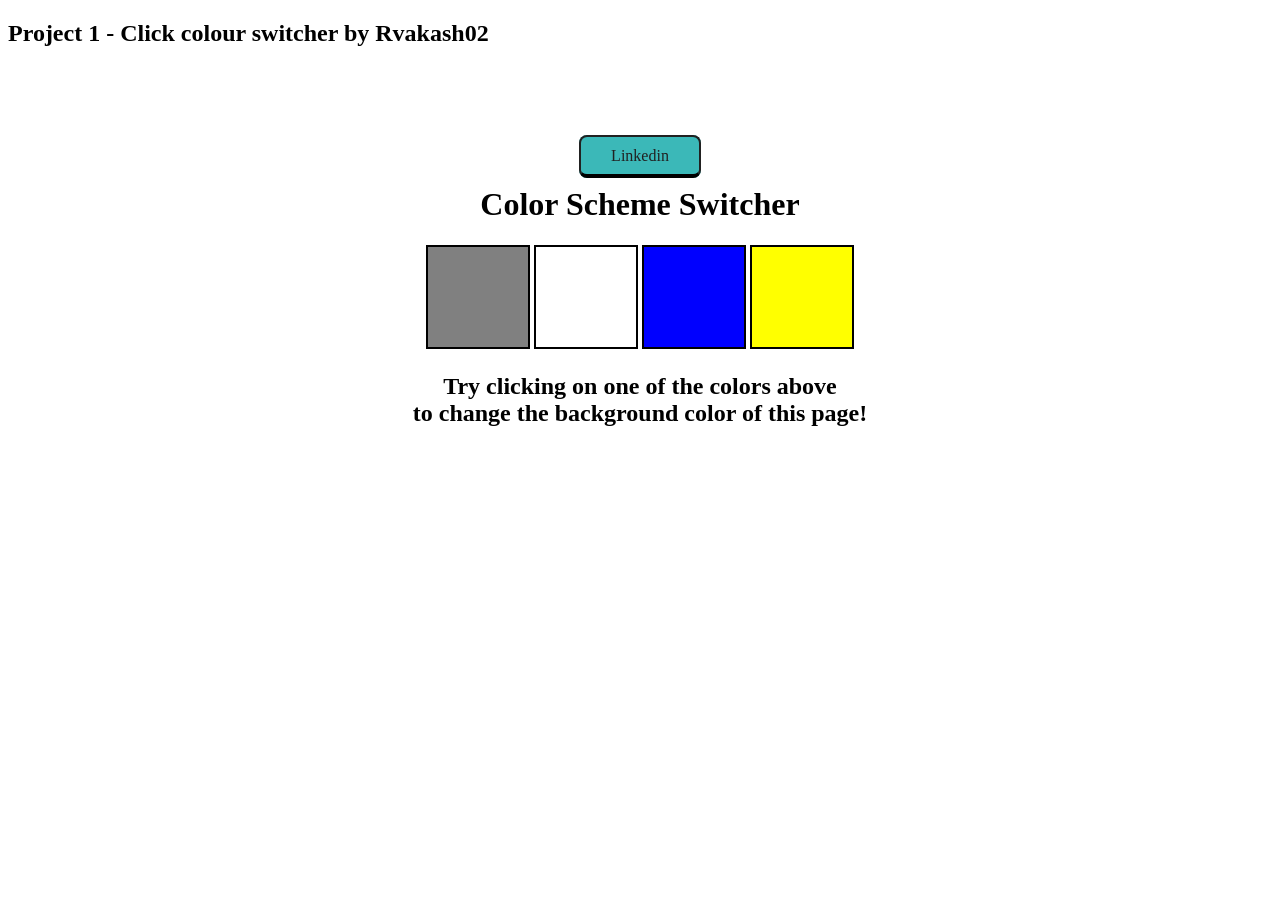
<file: projects/colourChanger/index.html>
<!DOCTYPE html>
<html lang="en">
  <head>
    <meta charset="UTF-8" />
    <meta name="viewport" content="width=device-width, initial-scale=1.0" />
    <meta http-equiv="X-UA-Compatible" content="ie=edge" />
    <link rel="stylesheet" href="style.css">
    <title>JavaScript Background Color Switcher</title>
  </head>
  <body>
    <nav>
      <h1>Project 1 - Click colour switcher by Rvakash02</h1>
    </nav>
    <div class="canvas">
      <a
        style="
          
          background-color: #3bb8b8;
          padding: 10px 30px;
          border-radius: 8px;
          color: #212121;
          text-decoration: none;
          border: 2px solid #212121;
          border-bottom: 4px solid black;
        "
        href="../index.html"
        >Linkedin</a
      >
      <h1>Color Scheme Switcher</h1>
      <span class="button" id="grey"></span>
      <span class="button" id="white"></span>
      <span class="button" id="blue"></span>
      <span class="button" id="yellow"></span>
      <h2>
        Try clicking on one of the colors above
        <span>to change the background color of this page!</span>
      </h2>
    </div>
    <script src="script.js"></script>
  </body>
</html>
</file>
<file: projects/colourChanger/style.css>
html {
  margin: 0;
}

span {
  display: block;
}
.canvas {
  margin: 100px auto 100px;
  width: 80%;
  text-align: center;
}

.button {
  width: 100px;
  height: 100px;
  border: solid black 2px;
  display: inline-block;
}

#grey {
  background: grey;
}

#white {
  background: white;
}
#blue {
  background: blue;
}
#yellow {
  background: yellow;
}
</file>
